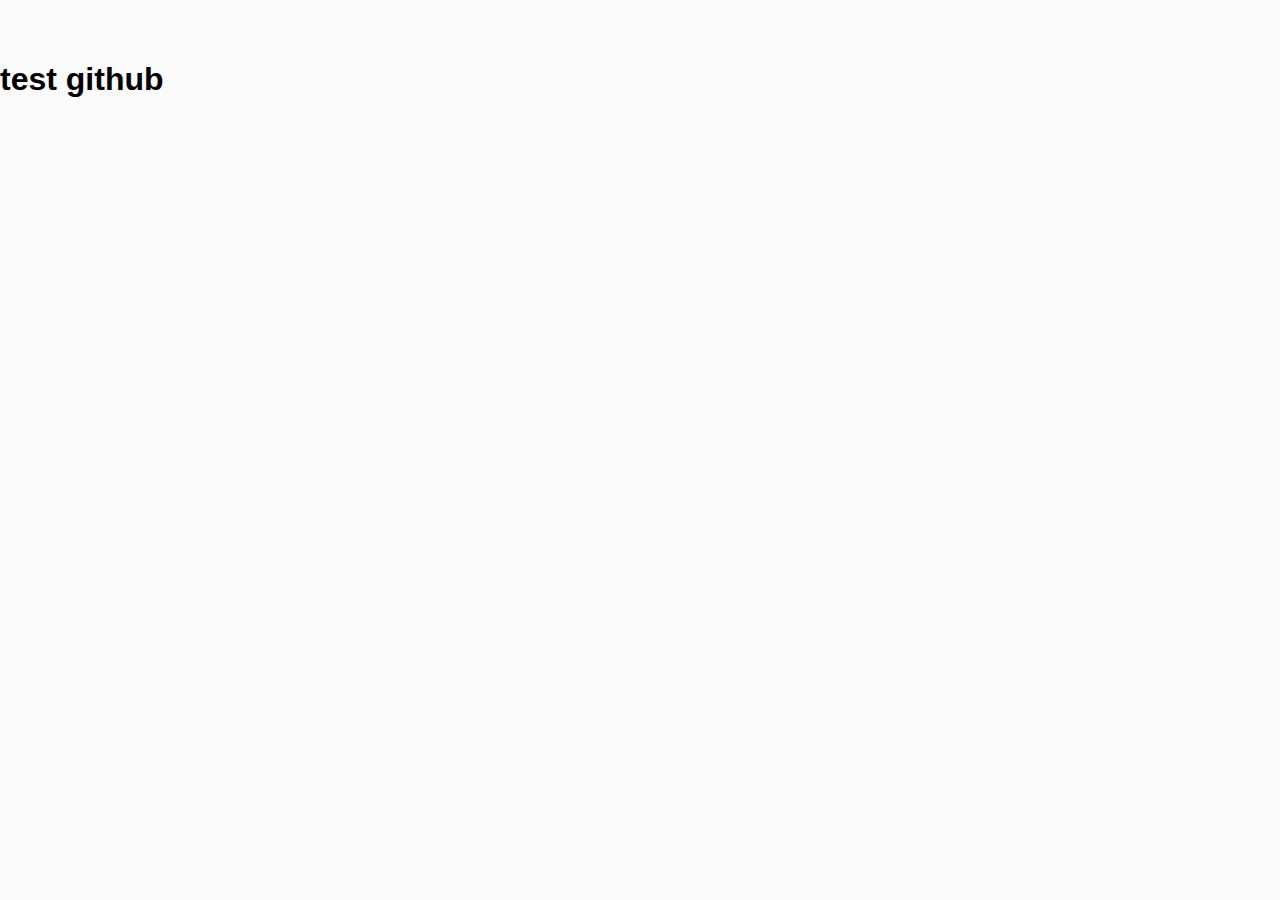
<file: simple.html>
<!DOCTYPE html>
<html lang="en">
<head>
    <meta charset="UTF-8">
    <meta name="viewport" content="width=device-width, initial-scale=1.0">
    <title>Document</title>
    <link rel="stylesheet" href="css/style.css">
</head>
<body>
    <div class="row">
        <div class="col-2 bg-dark height-100vh"></div>
        <div class="col-10 bg-light height-100vh"></div>
        <h1>test github</h1>
    </div>
</body>
</html>
</file>
<file: css/style.css>
.bg-light-a {
  background-color: #FAFAFA;
}

.bg-light-b {
  background-color: #F5F5F5;
}

* {
  -webkit-box-sizing: border-box;
          box-sizing: border-box;
  font-family: "Roboto", sans-serif;
}

body {
  background-color: #FAFAFA;
  margin: 0;
}

.col-1 {
  width: 8.33333%;
  padding: 10px;
}

.col-2 {
  width: 16.66667%;
  padding: 10px;
}

.col-3 {
  width: 25%;
  padding: 10px;
}

.col-4 {
  width: 33.33333%;
  padding: 10px;
}

.col-5 {
  width: 41.66667%;
  padding: 10px;
}

.col-6 {
  width: 50%;
  padding: 10px;
}

.col-7 {
  width: 58.33333%;
  padding: 10px;
}

.col-8 {
  width: 66.66667%;
  padding: 10px;
}

.col-9 {
  width: 75%;
  padding: 10px;
}

.col-10 {
  width: 83.33333%;
  padding: 10px;
}

.col-11 {
  width: 91.66667%;
  padding: 10px;
}
/*# sourceMappingURL=style.css.map */
</file>
